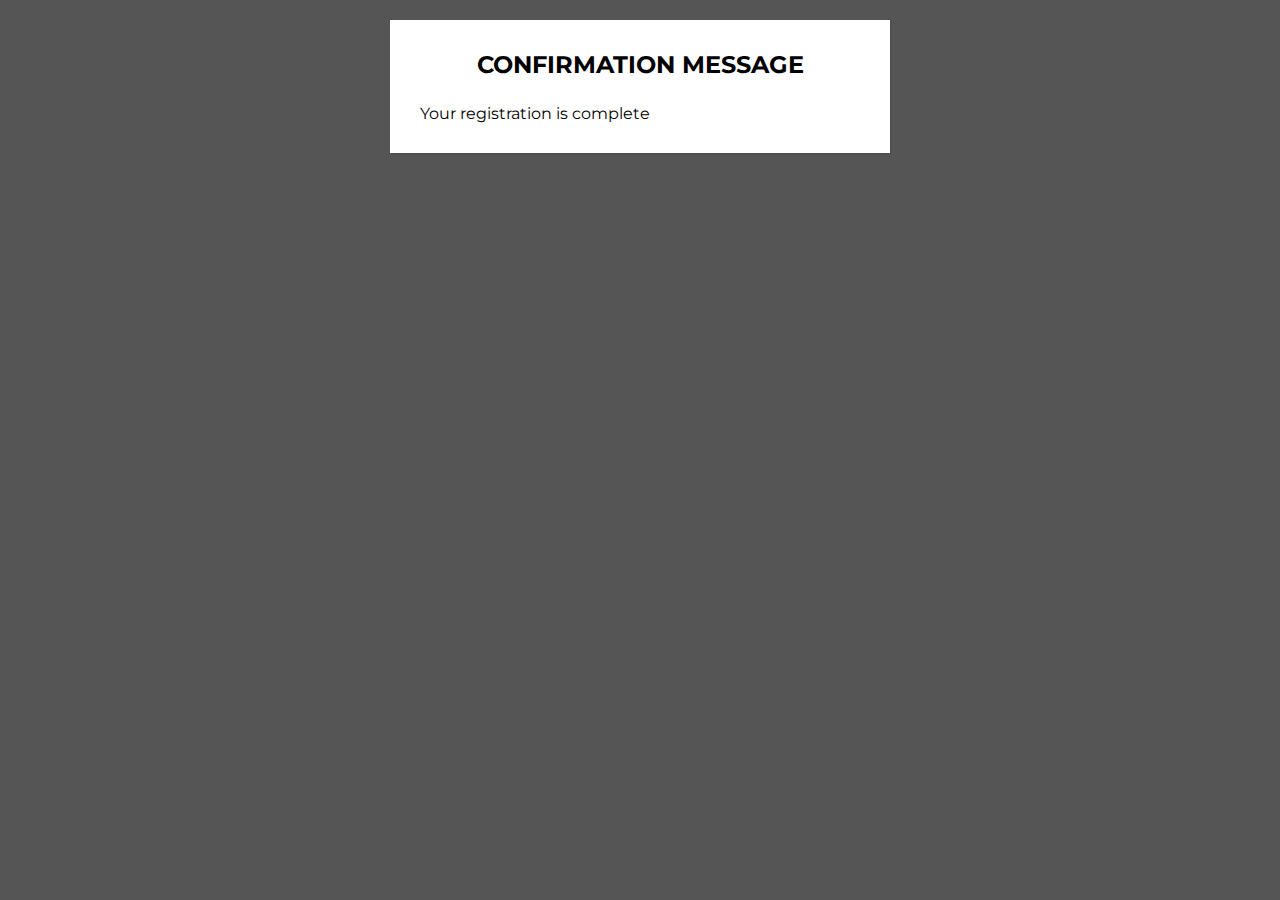
<file: confirmation.html>
<!DOCTYPE html>
<html lang="en" dir="ltr">
  <head>
    <meta charset="utf-8">
    <link rel="stylesheet" href="style.css">
    <title>Confirmation</title>
  </head>
  <body>
    <div class="wrapper">
      <div class="title">
        Confirmation message
      </div>
      <div class="form">
        <p>Your registration is complete</p>
      </div>
      </div>
  </body>
</html>
</file>
<file: style.css>
@import url('https://fonts.googleapis.com/css?family=Montserrat:400,700&display=swap');

*{
  margin: 0;
  padding: 0;
  box-sizing: border-box;
  font-family: 'Montserrat', sans-serif;
}
body{
  background: #555;
  padding: 0 10px;
}
.wrapper{
  max-width: 500px;
  width: 100%;
  background: #fff;
  margin: 20px auto;
  box-shadow: 1px 1px 2px rgba(0,0,0,0.125);
  padding: 30px;
}

.wrapper .title{
  font-size: 24px;
  font-weight: 700;
  margin-bottom: 25px;
  color: #000;
  text-transform: uppercase;
  text-align: center;
}

.wrapper .form{
  width: 100%;
}

.wrapper .form .inputfield{
  margin-bottom: 15px;
  display: flex;
  align-items: center;
}

.wrapper .form .inputfield label{
   width: 200px;
   color: #757575;
   margin-right: 10px;
  font-size: 14px;
}

.wrapper .form .inputfield .input,
.wrapper .form .inputfield .textarea{
  width: 100%;
  outline: none;
  border: 1px solid #d5dbd9;
  font-size: 15px;
  padding: 8px 10px;
  border-radius: 3px;
  transition: all 0.3s ease;
}

.wrapper .form .inputfield .textarea{
  width: 100%;
  height: 125px;
  resize: none;
}

.wrapper .form .inputfield .custom_select{
  position: relative;
  width: 100%;
  height: 37px;
}

.wrapper .form .inputfield .custom_select:before{
  content: "";
  position: absolute;
  top: 12px;
  right: 10px;
  border: 8px solid;
  border-color: #d5dbd9 transparent transparent transparent;
  pointer-events: none;
}

.wrapper .form .inputfield .custom_select select{
  -webkit-appearance: none;
  -moz-appearance:   none;
  appearance:        none;
  outline: none;
  width: 100%;
  height: 100%;
  border: 0px;
  padding: 8px 10px;
  font-size: 15px;
  border: 1px solid #d5dbd9;
  border-radius: 3px;
}


.wrapper .form .inputfield .input:focus,
.wrapper .form .inputfield .textarea:focus,
.wrapper .form .inputfield .custom_select select:focus{
  border: 1px solid #fec107;
}

.wrapper .form .inputfield p{
   font-size: 14px;
   color: #757575;
}
.wrapper .form .inputfield .check{
  width: 15px;
  height: 15px;
  position: relative;
  display: block;
  cursor: pointer;
}
.wrapper .form .inputfield .check input[type="checkbox"]{
  position: absolute;
  top: 0;
  left: 0;
  opacity: 0;
}
.wrapper .form .inputfield .check .checkmark{
  width: 15px;
  height: 15px;
  border: 1px solid #000;
  display: block;
  position: relative;
}
.wrapper .form .inputfield .check .checkmark:before{
  content: "";
  position: absolute;
  top: 1px;
  left: 2px;
  width: 5px;
  height: 2px;
  border: 2px solid;
  border-color: transparent transparent #fff #fff;
  transform: rotate(-45deg);
  display: none;
}
.wrapper .form .inputfield .check input[type="checkbox"]:checked ~ .checkmark{
  background: #000;
}

.wrapper .form .inputfield .check input[type="checkbox"]:checked ~ .checkmark:before{
  display: block;
}

.wrapper .form .inputfield .btn{
  width: 100%;
   padding: 8px 10px;
  font-size: 15px;
  border: 0px;
  background:  #000;
  color: #fff;
  cursor: pointer;
  border-radius: 3px;
  outline: none;
}

.wrapper .form .inputfield .btn:hover{
  background: #555;
}

.wrapper .form .inputfield:last-child{
  margin-bottom: 0;
}

@media (max-width:420px) {
  .wrapper .form .inputfield{
    flex-direction: column;
    align-items: flex-start;
  }
  .wrapper .form .inputfield label{
    margin-bottom: 5px;
  }
  .wrapper .form .inputfield.terms{
    flex-direction: row;
  }
}
</file>
